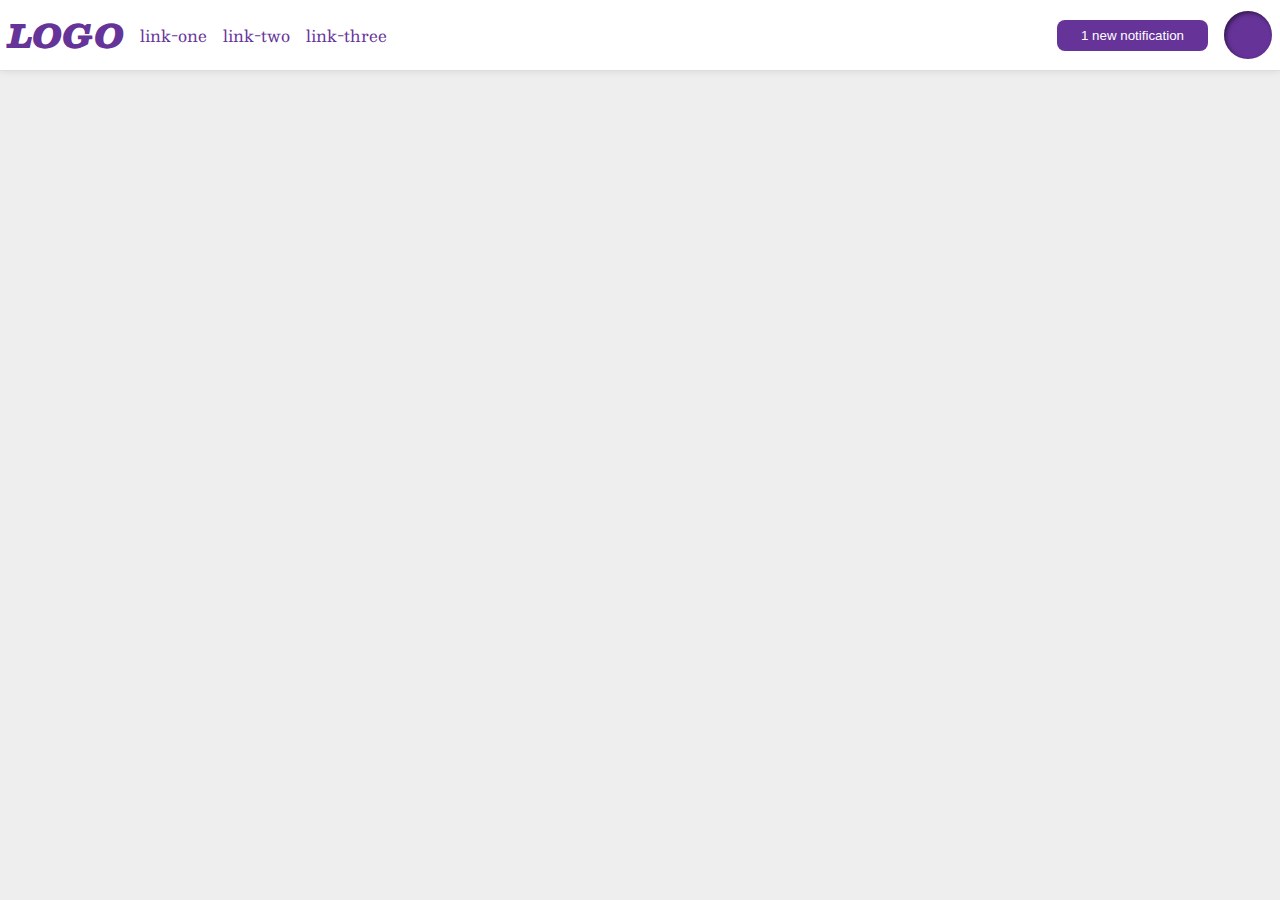
<file: foundations/flex/03-flex-header-2/index.html>
<!DOCTYPE html>
<html lang="en">
  <head>
    <meta charset="UTF-8">
    <meta http-equiv="X-UA-Compatible" content="IE=edge">
    <meta name="viewport" content="width=device-width, initial-scale=1.0">
    <title>Flex Header 2</title>
    <link rel="stylesheet" href="style.css">
  </head>
  <body>
    <div class="header">
      <div class="one">
        <div class="logo">
          LOGO
        </div>
        <ul class="links">
          <li><a href="https://google.com">link-one</a></li>
          <li><a href="https://google.com">link-two</a></li>
          <li><a href="https://google.com">link-three</a></li>
        </ul>
      </div>
      <div class="two">
        <button class="notifications">
          1 new notification
        </button>
        <div class="profile-image"></div>
      </div>
    </div>
  </body>
</html>
</file>
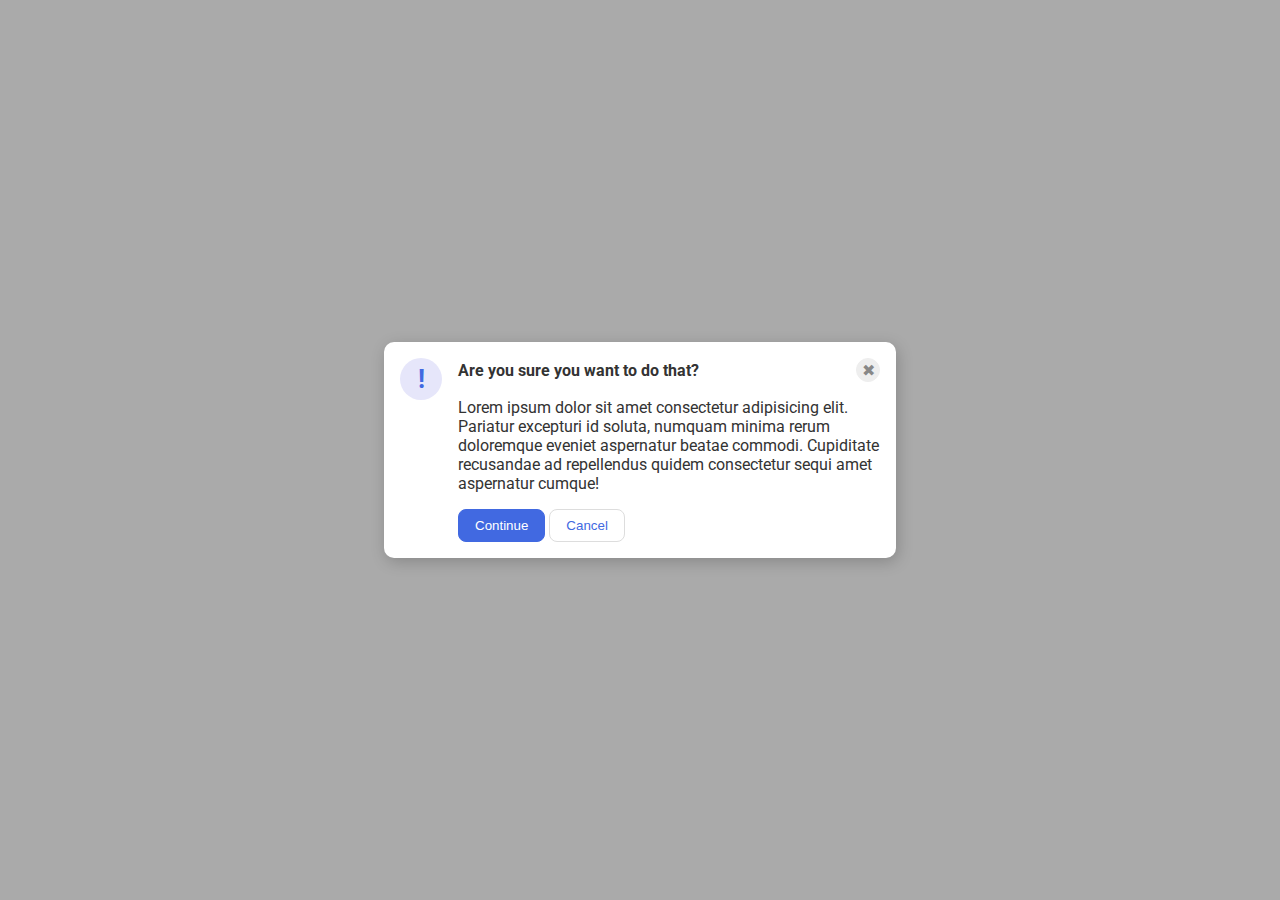
<file: foundations/flex/05-flex-modal/index.html>
<!DOCTYPE html>
<html lang="en">
  <head>
    <meta charset="UTF-8">
    <meta http-equiv="X-UA-Compatible" content="IE=edge">
    <meta name="viewport" content="width=device-width, initial-scale=1.0">
    <link rel="stylesheet" href="style.css">
    <title>Modal</title>
  </head>
  <body>
    <div class="modal">
      <div class="icon">!</div>
      <div class="wrap1">
          <div class="header">Are you sure you want to do that?
            <button class="close-button">✖</button>
          </div>
        <div class="text">Lorem ipsum dolor sit amet consectetur adipisicing elit. Pariatur excepturi id soluta, numquam minima rerum doloremque eveniet aspernatur beatae commodi. Cupiditate recusandae ad repellendus quidem consectetur sequi amet aspernatur cumque!</div>
        <button class="continue">Continue</button>
        <button class="cancel">Cancel</button>
      </div>
    </div>
  </body>
</html>
</file>
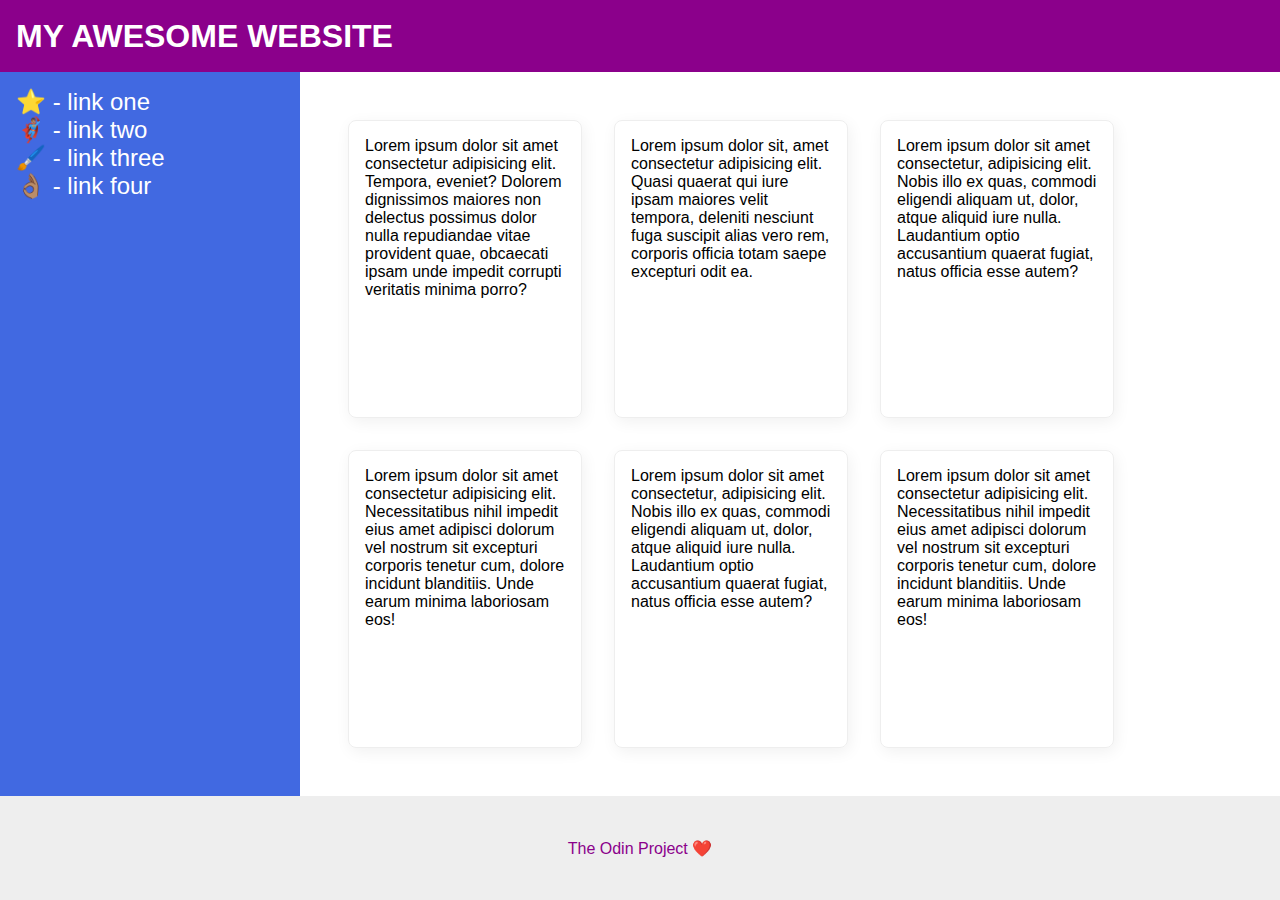
<file: foundations/flex/07-flex-layout-2/index.html>
<!DOCTYPE html>
<html lang="en">
  <head>
    <meta charset="UTF-8">
    <meta http-equiv="X-UA-Compatible" content="IE=edge">
    <meta name="viewport" content="width=device-width, initial-scale=1.0">
    <title>The Holy Grail</title>
    <link rel="stylesheet" href="style.css">
  </head>

  <body>
    <div class="header">
      MY AWESOME WEBSITE
    </div>
    
    <div class="wrap1">
      <div class="sidebar">
        <ul>
          <li><a href="#">⭐ - link one</a></li>
          <li><a href="#">🦸🏽‍♂️ - link two</a></li>
          <li><a href="#">🖌️ - link three</a></li>
          <li><a href="#">👌🏽 - link four</a></li>
        </ul>
      </div>

      <div class="wrap2">
        <div class="card">Lorem ipsum dolor sit amet consectetur adipisicing elit. Tempora, eveniet? Dolorem dignissimos maiores non delectus possimus dolor nulla repudiandae vitae provident quae, obcaecati ipsam unde impedit corrupti veritatis minima porro?</div>
        <div class="card">Lorem ipsum dolor sit, amet consectetur adipisicing elit. Quasi quaerat qui iure ipsam maiores velit tempora, deleniti nesciunt fuga suscipit alias vero rem, corporis officia totam saepe excepturi odit ea.</div>
        <div class="card">Lorem ipsum dolor sit amet consectetur, adipisicing elit. Nobis illo ex quas, commodi eligendi aliquam ut, dolor, atque aliquid iure nulla. Laudantium optio accusantium quaerat fugiat, natus officia esse autem?</div>
        <div class="card">Lorem ipsum dolor sit amet consectetur adipisicing elit. Necessitatibus nihil impedit eius amet adipisci dolorum vel nostrum sit excepturi corporis tenetur cum, dolore incidunt blanditiis. Unde earum minima laboriosam eos!</div>
        <div class="card">Lorem ipsum dolor sit amet consectetur, adipisicing elit. Nobis illo ex quas, commodi eligendi aliquam ut, dolor, atque aliquid iure nulla. Laudantium optio accusantium quaerat fugiat, natus officia esse autem?</div>
        <div class="card">Lorem ipsum dolor sit amet consectetur adipisicing elit. Necessitatibus nihil impedit eius amet adipisci dolorum vel nostrum sit excepturi corporis tenetur cum, dolore incidunt blanditiis. Unde earum minima laboriosam eos!</div>
      </div>
    </div>
      
    <div class="footer">
      The Odin Project ❤️
    </div>

  </body>
</html>
</file>
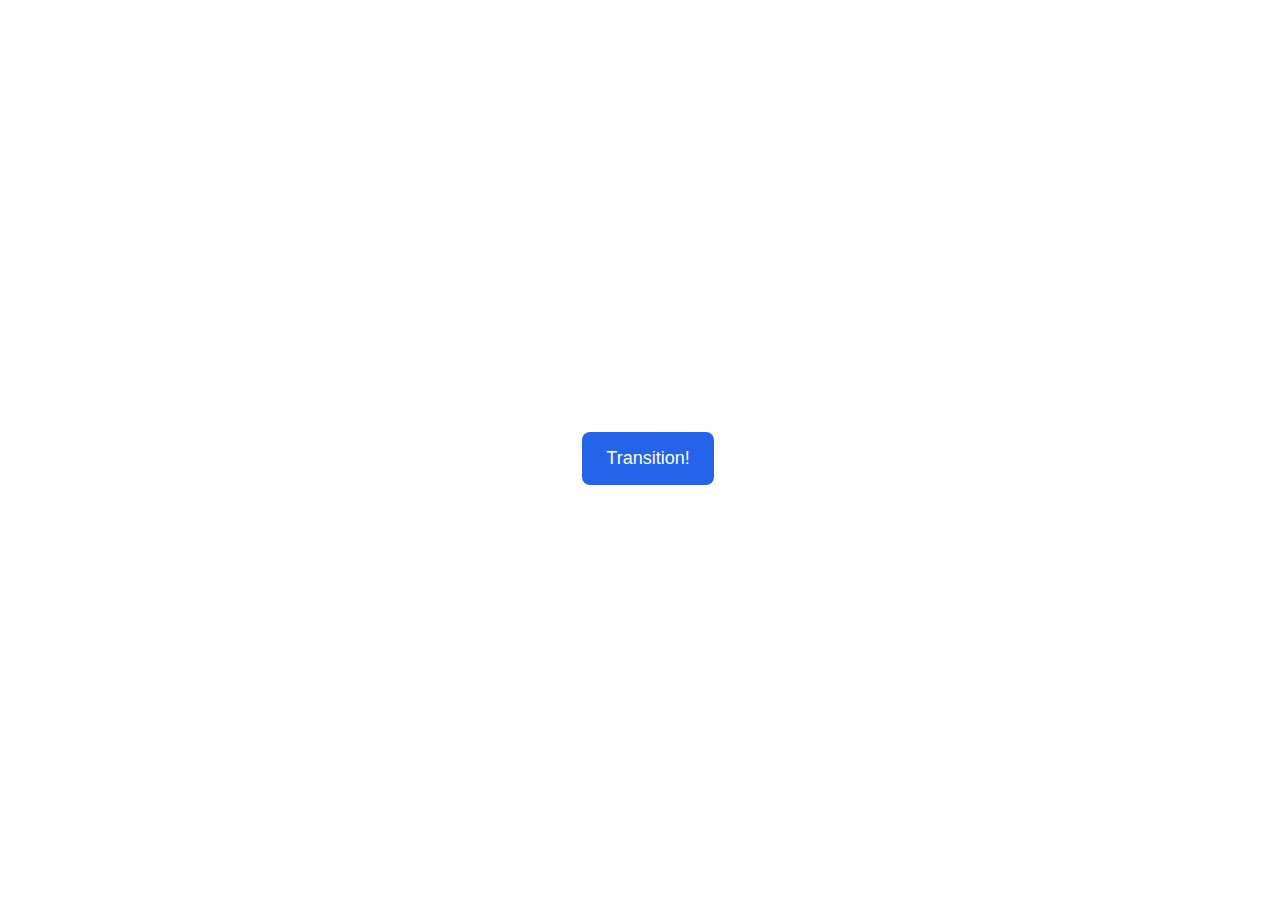
<file: css-exercises/advanced-html-css/animation/01-button-hover/index.html>
<!DOCTYPE html>
<html lang="en">
  <head>
    <meta charset="UTF-8" />
    <meta http-equiv="X-UA-Compatible" content="IE=edge" />
    <meta name="viewport" content="width=device-width, initial-scale=1.0" />
    <title>Button Hover</title>
    <link rel="stylesheet" href="style.css" />
  </head>
  <body>
    <div id="transition-container">
      <button>Transition!</button>
    </div>
  </body>
</html>
</file>
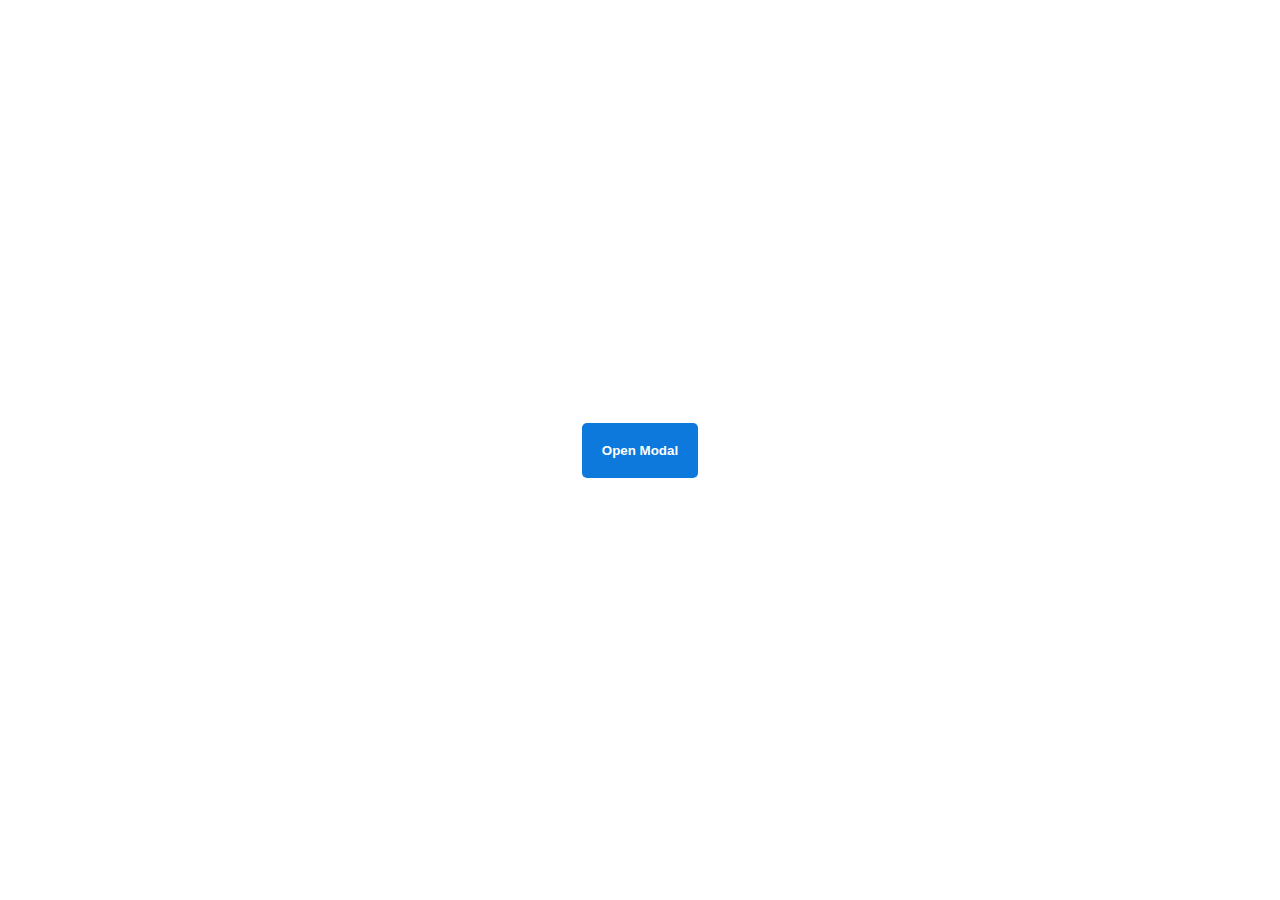
<file: css-exercises/advanced-html-css/animation/02-pop-up/index.html>
<!DOCTYPE html>
<html lang="en">
  <head>
    <meta charset="UTF-8" />
    <meta http-equiv="X-UA-Compatible" content="IE=edge" />
    <meta name="viewport" content="width=device-width, initial-scale=1.0" />
    <title>Popup</title>
    <link rel="stylesheet" href="style.css" />
  </head>
  <body>
    <div class="backdrop"></div>
    <div class="popup-modal">
      <h1>Look at me!</h1>
      <p>I'm a pop up dialog!</p>
      <button id="close-modal">Close Modal</button>
    </div>
    <div class="button-container">
      <button id="trigger-modal">Open Modal</button>
    </div>
    <script src="script.js"></script>
  </body>
</html>
</file>
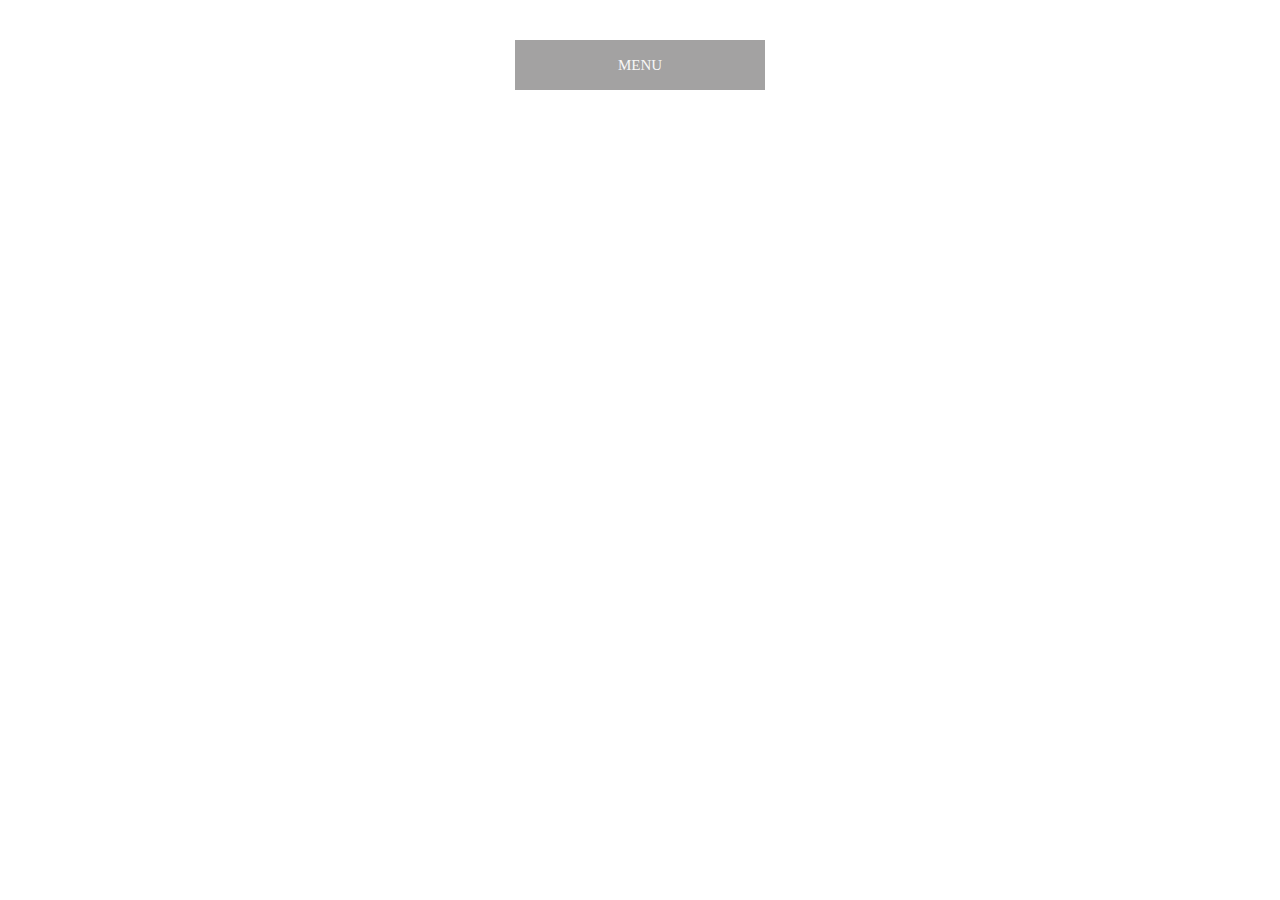
<file: css-exercises/advanced-html-css/animation/03-dropdown-menu/index.html>
<!DOCTYPE html>
<html lang="en">
  <head>
    <meta charset="UTF-8" />
    <meta http-equiv="X-UA-Compatible" content="IE=edge" />
    <meta name="viewport" content="width=device-width, initial-scale=1.0" />
    <title>Dropdown Menu</title>
    <link rel="stylesheet" href="style.css" />
  </head>
  <body>
    <div class="dropdown-container">
        <div class="menu-title">MENU</div>
        <ul class="dropdown-menu">
            <li>ITEM 1</li>
            <li>ITEM 2</li>
            <li>ITEM 3</li>
            <li>ITEM 4</li>
            <li>ITEM 5</li>
        </ul>
    </div>
    <script src="script.js"></script>
  </body>
</html>
</file>
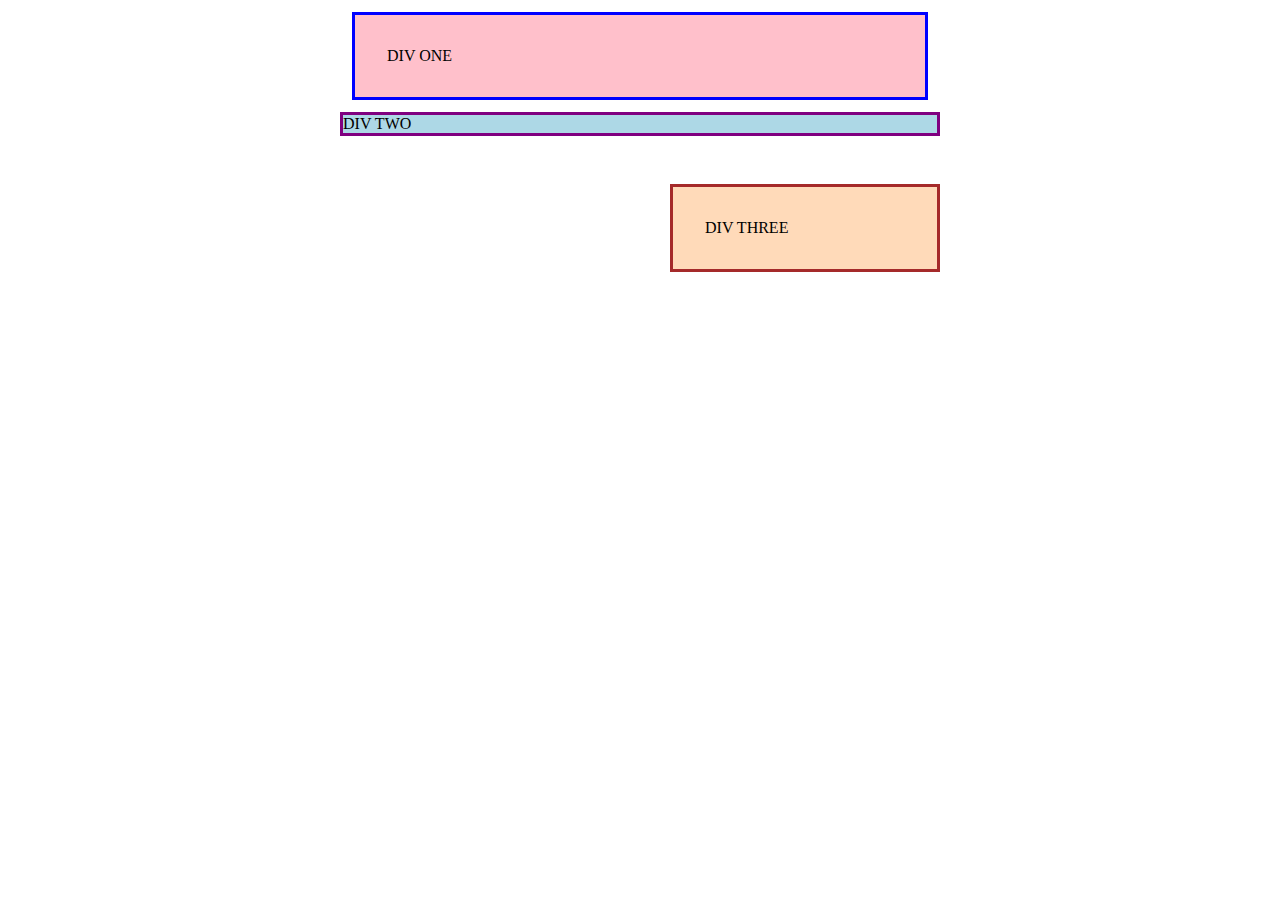
<file: css-exercises/foundations/block-and-inline/01-margin-and-padding-1/index.html>
<!DOCTYPE html>
<html lang="en">
  <head>
    <meta charset="UTF-8">
    <meta http-equiv="X-UA-Compatible" content="IE=edge">
    <meta name="viewport" content="width=device-width, initial-scale=1.0">
    <title>Margin and Padding exercise</title>
    <link rel="stylesheet" href="style.css">
  </head>
  <body>
    <div class="one">
      DIV ONE
    </div>
    <div class="two">
      DIV TWO
    </div>
    <div class="three">
      DIV THREE
    </div>
  </body>
</html>
</file>
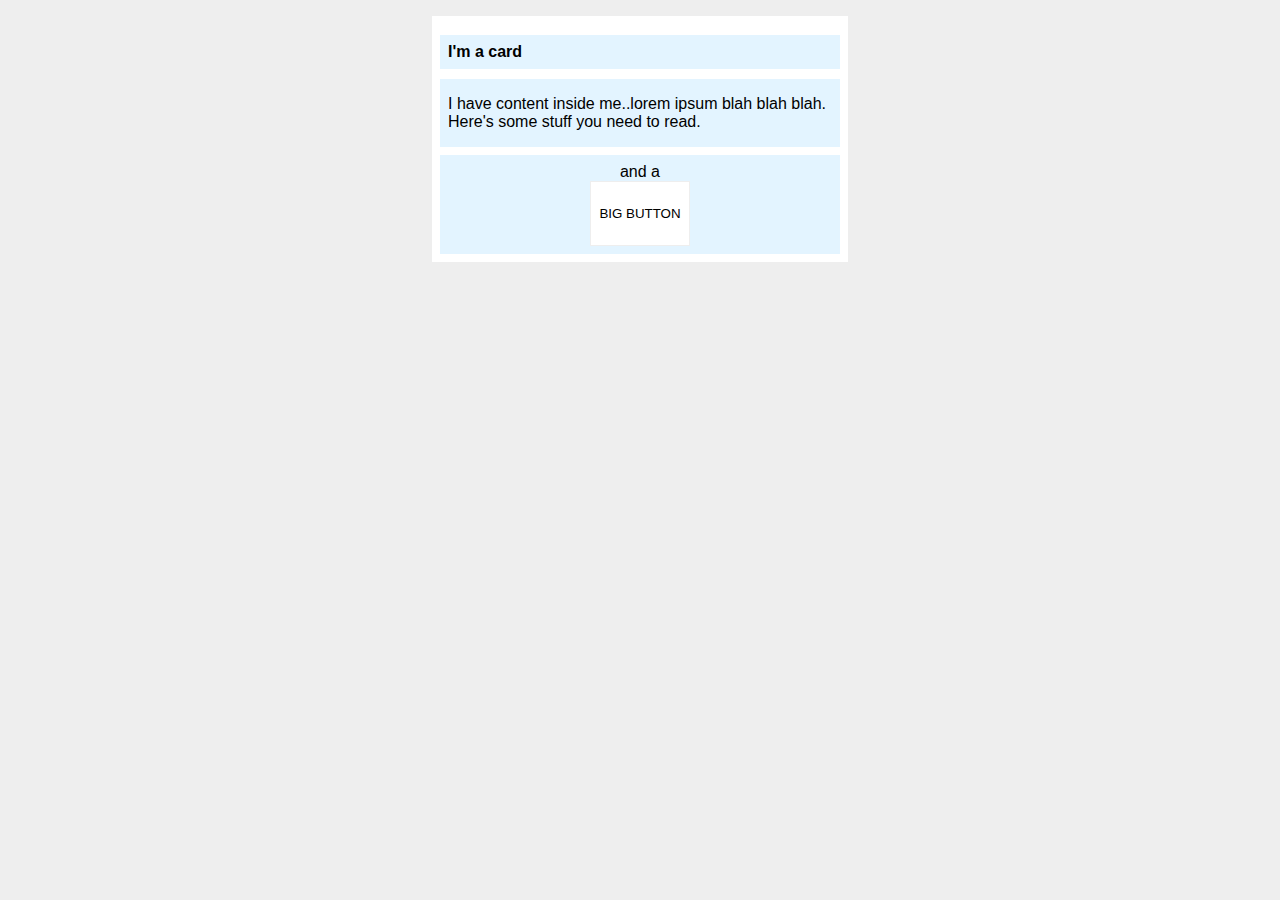
<file: css-exercises/foundations/block-and-inline/02-margin-and-padding-2/index.html>
<!DOCTYPE html>
<html lang="en">
  <head>
    <meta charset="UTF-8">
    <meta http-equiv="X-UA-Compatible" content="IE=edge">
    <meta name="viewport" content="width=device-width, initial-scale=1.0">
    <title>Margin and Padding exercise 2</title>
    <link rel="stylesheet" href="style.css">
  </head>
  <body>
    <div class="card">
      <h1 class="title">I'm a card</h1>
      <div class="content">I have content inside me..lorem ipsum blah blah blah. Here's some stuff you need to read.</div>
      <div class="button-container">and a <button>BIG BUTTON</button></div>
    </div>
  </body>
</html>
</file>
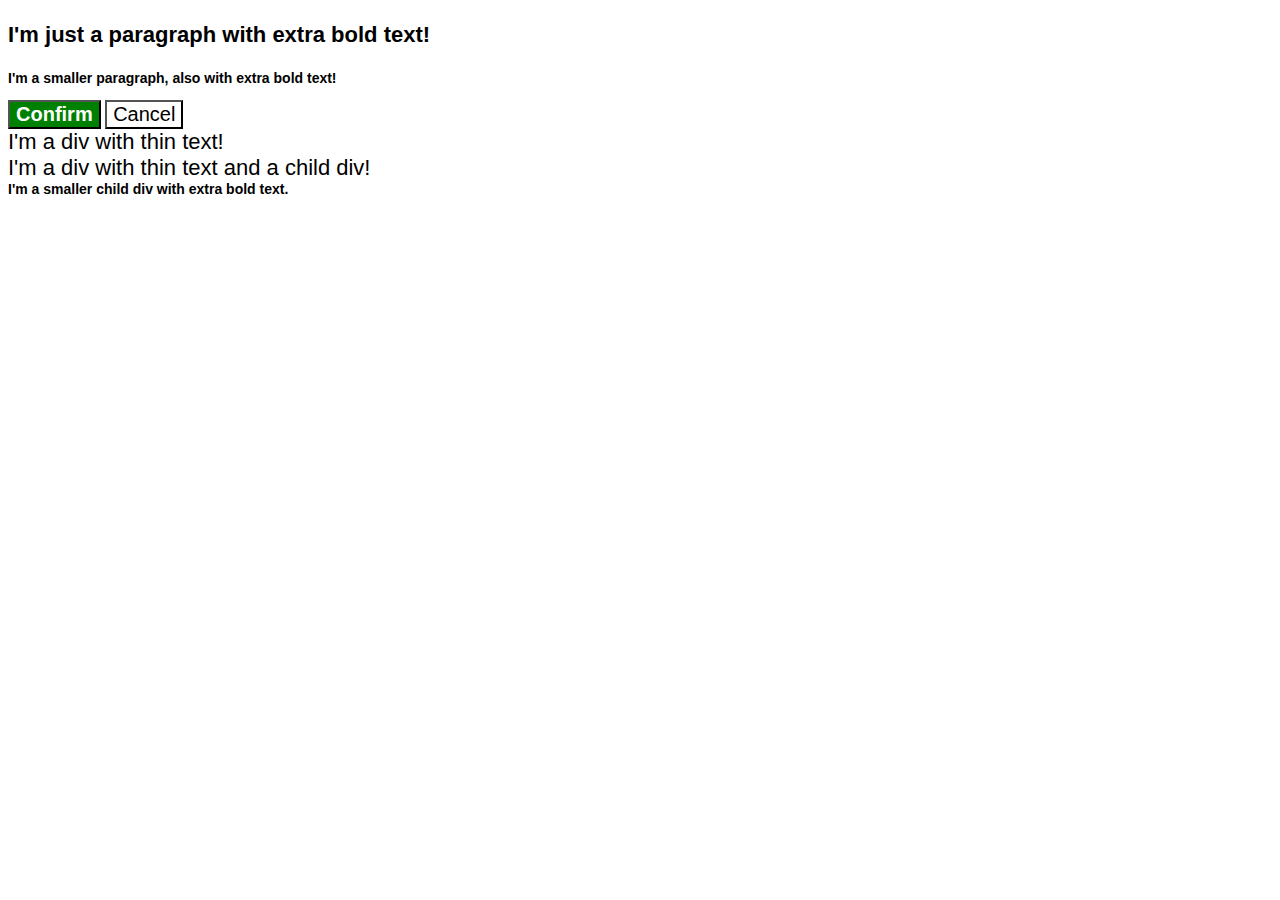
<file: css-exercises/foundations/cascade/01-cascade-fix/index.html>
<!DOCTYPE html>
<html lang="en">
  <head>
    <meta charset="UTF-8">
    <meta http-equiv="X-UA-Compatible" content="IE=edge">
    <meta name="viewport" content="width=device-width, initial-scale=1.0">
    <title>Fix the Cascade</title>
    <link rel="stylesheet" href="style.css">
  </head>
  <body>
    <p class="para">I'm just a paragraph with extra bold text!</p>
    <p class="para small-para">I'm a smaller paragraph, also with extra bold text!</p>

    <button id="confirm-button" class="button confirm">Confirm</button>
    <button id="cancel-button" class="button cancel">Cancel</button>

    <div class="text">I'm a div with thin text!</div>
    <div class="text">I'm a div with thin text and a child div!
      <div class="text child">I'm a smaller child div with extra bold text.</div>
    </div>
  </body>
</html>
</file>
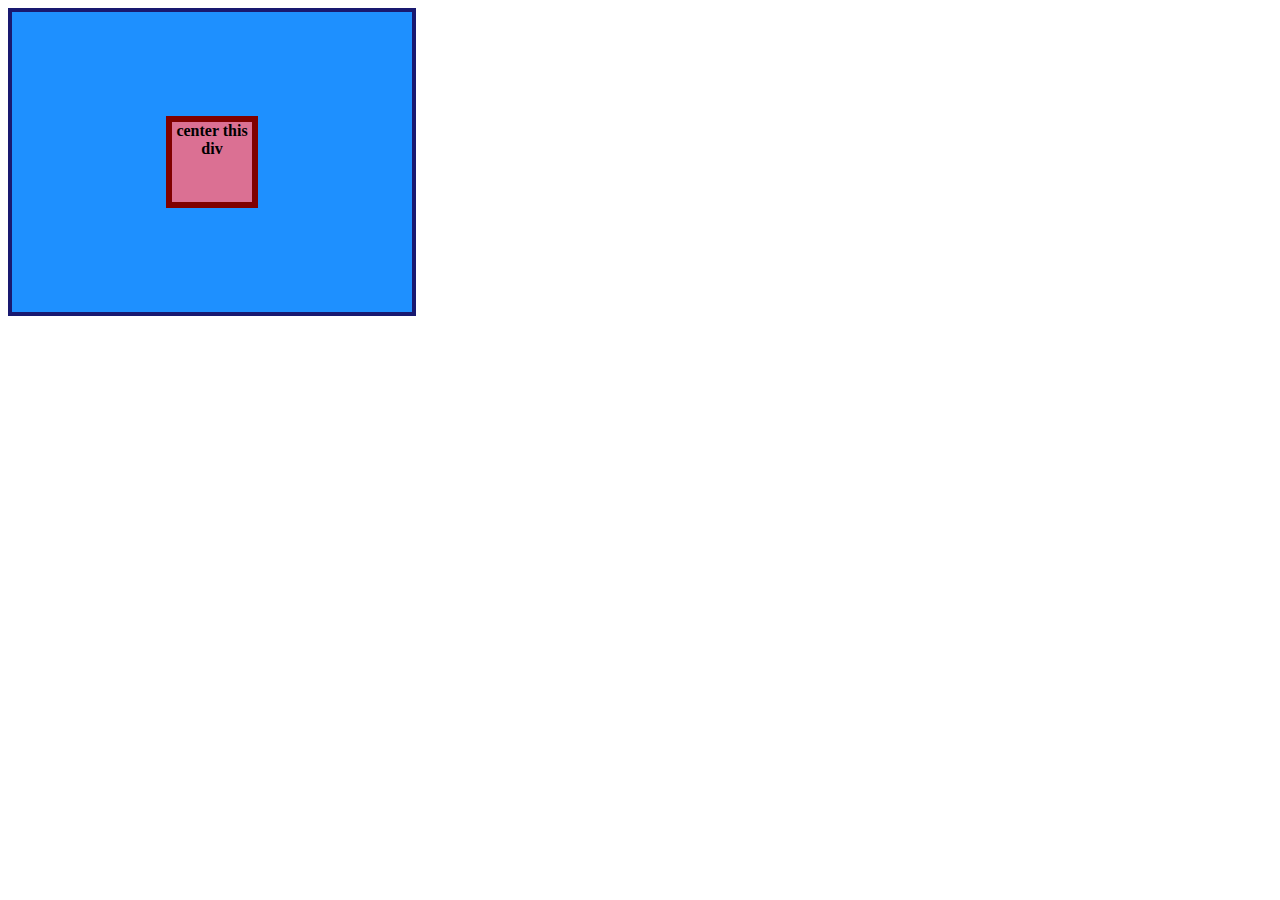
<file: css-exercises/foundations/flex/01-flex-center/index.html>
<!DOCTYPE html>
<html lang="en">
  <head>
    <meta charset="UTF-8">
    <meta http-equiv="X-UA-Compatible" content="IE=edge">
    <meta name="viewport" content="width=device-width, initial-scale=1.0">
    <title>CENTER THIS DIV</title>
    <link rel="stylesheet" href="style.css">
  </head>
  <body>
    <div class="container">
      <div class="box">center this div</div>
    </div>
  </body>
</html>
</file>
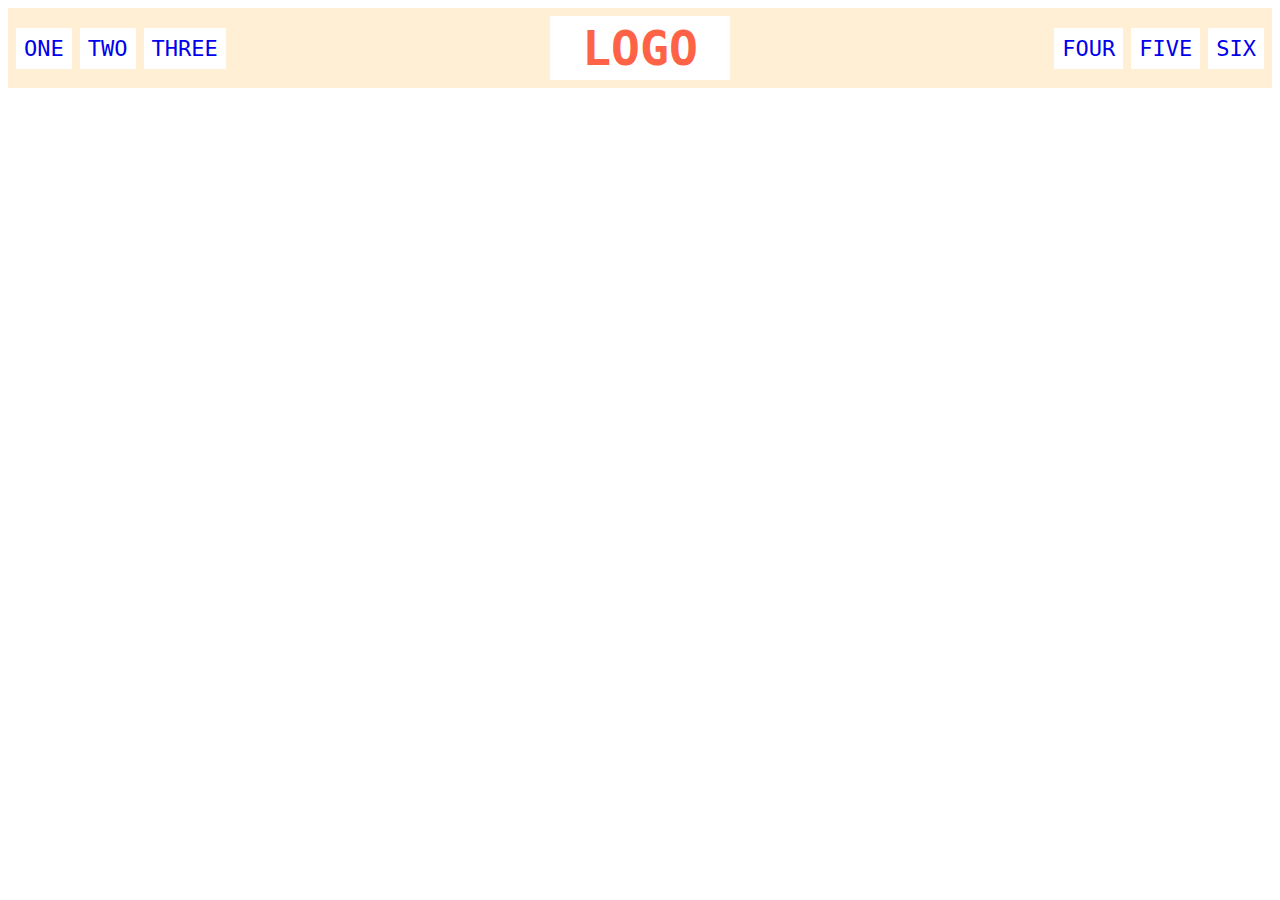
<file: css-exercises/foundations/flex/02-flex-header/index.html>
<!DOCTYPE html>
<html lang="en">
  <head>
    <meta charset="UTF-8">
    <meta http-equiv="X-UA-Compatible" content="IE=edge">
    <meta name="viewport" content="width=device-width, initial-scale=1.0">
    <title>Flex Header</title>
    <link rel="stylesheet" href="style.css">
  </head>
  <body>
    <div class="header">
      <div class="left-links">
        <ul>
          <li><a href="#">ONE</a></li>
          <li><a href="#">TWO</a></li>
          <li><a href="#">THREE</a></li>
        </ul>
      </div>
      <div class="logo">LOGO</div>
      <div class="right-links">
        <ul>
          <li><a href="#">FOUR</a></li>
          <li><a href="#">FIVE</a></li>
          <li><a href="#">SIX</a></li>
        </ul>
      </div>
    </div>
  </body>
</html>
</file>
<file: foundations/flex/03-flex-header-2/style.css>
/* this is some magical font-importing.  
you'll learn about it later. */
@import url('https://fonts.googleapis.com/css2?family=Besley:ital,wght@0,400;1,900&display=swap');

body {
  margin: 0;
  background: #eee;
  font-family: Besley, serif;
}

.header {
  background: white;
  border-bottom: 1px solid #ddd;
  box-shadow: 0 0 8px rgba(0,0,0,.1);
  display: flex;
  justify-content: space-between;
  padding: 8px;
}

.profile-image {
  background: rebeccapurple;
  box-shadow: inset 2px 2px 4px rgba(0,0,0,.5);
  border-radius: 50%;
  width: 48px;
  height: 48px;
}

.logo {
  color: rebeccapurple;
  font-size: 32px;
  font-weight: 900;
  font-style: italic;
}

button {
  border: none;
  border-radius: 8px;
  background: rebeccapurple;
  color: white;
  padding: 8px 24px;
}

a {
  /* this removes the line under our links */
  text-decoration: none;
  color: rebeccapurple;
}

ul {
  list-style-type: none;
  display: flex;
  padding: 0;
  margin: 0;
  gap: 16px;
}

.one, .two {
  display: flex;
  align-items: center;
  gap: 16px;
}
</file>
<file: foundations/flex/05-flex-modal/style.css>
@import url('https://fonts.googleapis.com/css2?family=Roboto:wght@400;700&display=swap');

html, body {
  height: 100%;
}

body {
  font-family: Roboto, sans-serif;
  margin: 0;
  background: #aaa;
  color: #333;
  /* I'll give you this one for free lol */
  display: flex;
  align-items: center;
  justify-content: center;
}

.modal {
  background: white;
  width: 480px;
  border-radius: 10px;
  box-shadow: 2px 4px 16px rgba(0,0,0,.2);
  display: flex;
  padding: 16px;
  gap: 16px;
}

.icon {
  color: royalblue;
  font-size: 26px;
  font-weight: 700;
  background: lavender;
  width: 42px;
  height: 42px;
  border-radius: 50%;
  display: flex;
  align-items: center;
  justify-content: center;
  flex-shrink: 0;
}

.header {
  display: flex;
  align-items: center;
  justify-content: space-between;
  font-weight: bold;
  margin-bottom: 16px;
}

.close-button {
  background: #eee;
  border-radius: 50%;
  color: #888;
  font-weight: 400;
  font-size: 16px;
  height: 24px;
  width: 24px;
  display: flex;
  align-items: center;
  justify-content: center;
  border: 1px solid #eee;
  padding: 0;
}

.text {
  margin-bottom: 16px;
}

button {
  cursor: pointer;
  padding: 8px 16px;
  border-radius: 8px;
}

button.continue {
  background: royalblue;
  border: 1px solid royalblue;
  color: white;
}

button.cancel {
  background: white;
  border: 1px solid #ddd;
  color: royalblue;
}
</file>
<file: foundations/flex/07-flex-layout-2/style.css>
body {
  font-family: -apple-system, BlinkMacSystemFont, 'Segoe UI', Roboto, Oxygen, Ubuntu, Cantarell, 'Open Sans', 'Helvetica Neue', sans-serif;
  margin: 0;
  min-height: 100vh;
  display: flex;
  flex-direction: column;
}

.wrap1{
  display: flex;
  flex: 1;
}

.header {
  height: 72px;
  background: darkmagenta;
  color: white;
  display: flex;
  align-items: center;
  padding: 0 16px;
  font-size: 32px;
  font-weight: 900;
}

.wrap2 {
  display: flex;
  flex-wrap: wrap;
  padding: 48px;
  gap: 32px;
}

.footer {
  height: 72px;
  background: #eee;
  color: darkmagenta;
  display: flex;
  align-items: center;
  justify-content: center;
  padding: 16px;
}

.sidebar {
  width: 300px;
  background: royalblue;
  box-sizing: border-box;
  flex-shrink: 0;
  padding: 16px
}

li {
  list-style-type: none
}

ul {
  margin: 0;
  padding: 0;
}

a {
  text-decoration: none;
  font-size: 24px;
  color: rgb(255, 255, 255);
}

.card {
  border: 1px solid #eee;
  box-shadow: 2px 4px 16px rgba(0,0,0,.06);
  border-radius: 8px;
  padding: 16px;
  width: 300px;
  flex: 0 1 200px
}
</file>
<file: css-exercises/advanced-html-css/animation/01-button-hover/style.css>
#transition-container {
  width: 100vw;
  height: 100vh;
  display: flex;
  flex-direction: column;
  justify-content: center;
  align-items: center;
  font-family: Arial, sans-serif;
}

button {
  border-radius: 8px;
  border: none;
  background-color: #2563eb;
  color: white;
  font-size: 18px;
  padding: 16px 24px;
  text-align: center;
}
</file>
<file: css-exercises/advanced-html-css/animation/02-pop-up/style.css>
* {
  padding: 0;
  margin: 0;
}

body {
  overflow: hidden;
}

.button-container {
  width: 100vw;
  height: 100vh;
  background-color: #ffffff;
  opacity: 100%;
  display: flex;
  align-items: center;
  justify-content: center;
}

button {
  padding: 20px;
  color: #ffffff;
  background-color: #0e79dd;
  border: none;
  border-radius: 5px;
  font-weight: 600;
}

.popup-modal {
  padding: 32px 64px;
  background-color: white;
  border: 1px solid black;
  border-radius: 10px;
  position: fixed;
  top: 50%;
  left: 50%;
  transform-origin: center;
  transform: translate(-50%, -50%);
  pointer-events: none;
  opacity: 0%;
  text-align: center;
}

.popup-modal p {
  margin-bottom: 24px;
}

.backdrop {
  pointer-events: none;
  position: fixed;
  inset: 0;
  background: #000;
  opacity: 0%;
}

.popup-modal.show {
  opacity: 100%;
  pointer-events: all;
}

.backdrop.show {
  opacity: 30%;
}
</file>
<file: css-exercises/advanced-html-css/animation/03-dropdown-menu/style.css>
.dropdown-container {
  max-width: 250px;
  margin: 40px auto;
  text-align: center;
  line-height: 50px;
  font-size: 15px;
  color: rgb(247, 247, 247);
  cursor: pointer;
}

.menu-title {
  background-color: rgb(163, 162, 162);
}

.dropdown-menu {
  list-style: none;
  padding: 0;
  margin: 0;
  background-color: rgb(99, 97, 97);

  display: none;
}

ul.dropdown-menu li:hover {
  background: rgb(47, 46, 46);
}

.visible {
  display: block;
}
</file>
<file: css-exercises/foundations/block-and-inline/01-margin-and-padding-1/style.css>
body {
  max-width: 600px;
  margin: 0 auto;
}

.one {
  background: pink;
  border: 3px solid blue;
  /* CHANGE ME */
  padding: 32px;
  margin: 12px;
}

.two {
  background: lightblue;
  border: 3px solid purple;
  /* CHANGE ME */
  margin-bottom: 48px;
}

.three {
  background: peachpuff;
  border: 3px solid brown;
  width: 200px;
  /* CHANGE ME */
  padding: 32px;
  margin-left: auto;
}
</file>
<file: css-exercises/foundations/block-and-inline/02-margin-and-padding-2/style.css>
body {
  background: #eee;
  font-family: sans-serif;
}

.card {
  width: 400px;
  background: #fff;
  margin: 16px auto;
  padding: 8px;
}

.title {
  background: #e3f4ff;
  font-size: 16px;
  padding: 8px;
}

.content {
  background: #e3f4ff;
  padding: 16px 8px;
  margin-bottom: 8px;
}

.button-container {
  background: #e3f4ff;
  text-align: center;
  padding: 8px;
}

button {
  background: white;
  border: 1px solid #eee;
  display: block;
  padding: 24px 8px;
  margin: 0 auto;
}
</file>
<file: css-exercises/foundations/cascade/01-cascade-fix/style.css>
body {
  font-family: Arial, Helvetica, sans-serif;
}

.para,
.small-para {
  color: hsl(0, 0%, 0%);
  font-weight: 800;
}

/*add ".para" in ".small-para"*/
.para.small-para {
  font-size: 14px;
  font-weight: 800;
}

.para {
  font-size: 22px;
}

/*add ".button" in ".confirm"*/
.button.confirm {
  background: green;
  color: white;
  font-weight: bold;
} 

.button {
  background-color: rgb(255, 255, 255);
  color: rgb(0, 0, 0);
  font-size: 20px;
}

/*add ".text" in ".child"*/
.text .child {
  color: rgb(0, 0, 0);
  font-weight: 800;
  font-size: 14px;
}

div.text {
  color: rgb(0, 0, 0);
  font-size: 22px;
  font-weight: 100;
}
</file>
<file: css-exercises/foundations/flex/01-flex-center/style.css>
.container {
  background: dodgerblue;
  border: 4px solid midnightblue;
  width: 400px;
  height: 300px;
  display: flex;
  align-items: center;
  justify-content: center;
}

.box {
  background: palevioletred;
  font-weight: bold;
  text-align: center;
  border: 6px solid maroon;
  width: 80px;
  height: 80px;
}
</file>
<file: css-exercises/foundations/flex/02-flex-header/style.css>
.header  {
  font-family: monospace;
  background: papayawhip;
  padding: 8px;
  display: flex;
  align-items: center;
  justify-content: space-between;
}

.logo {
  font-size: 48px;
  font-weight: 900;
  color: tomato;
  background: white;
  padding: 4px 32px;
}

ul {
  /* this removes the dots on the list items*/
  list-style-type: none;
  display: flex;
  gap: 8px;
  padding: 0;
}

a {
  font-size: 22px;
  background: white;
  padding: 8px;
  /* this removes the line under the links */
  text-decoration: none;
}
</file>
